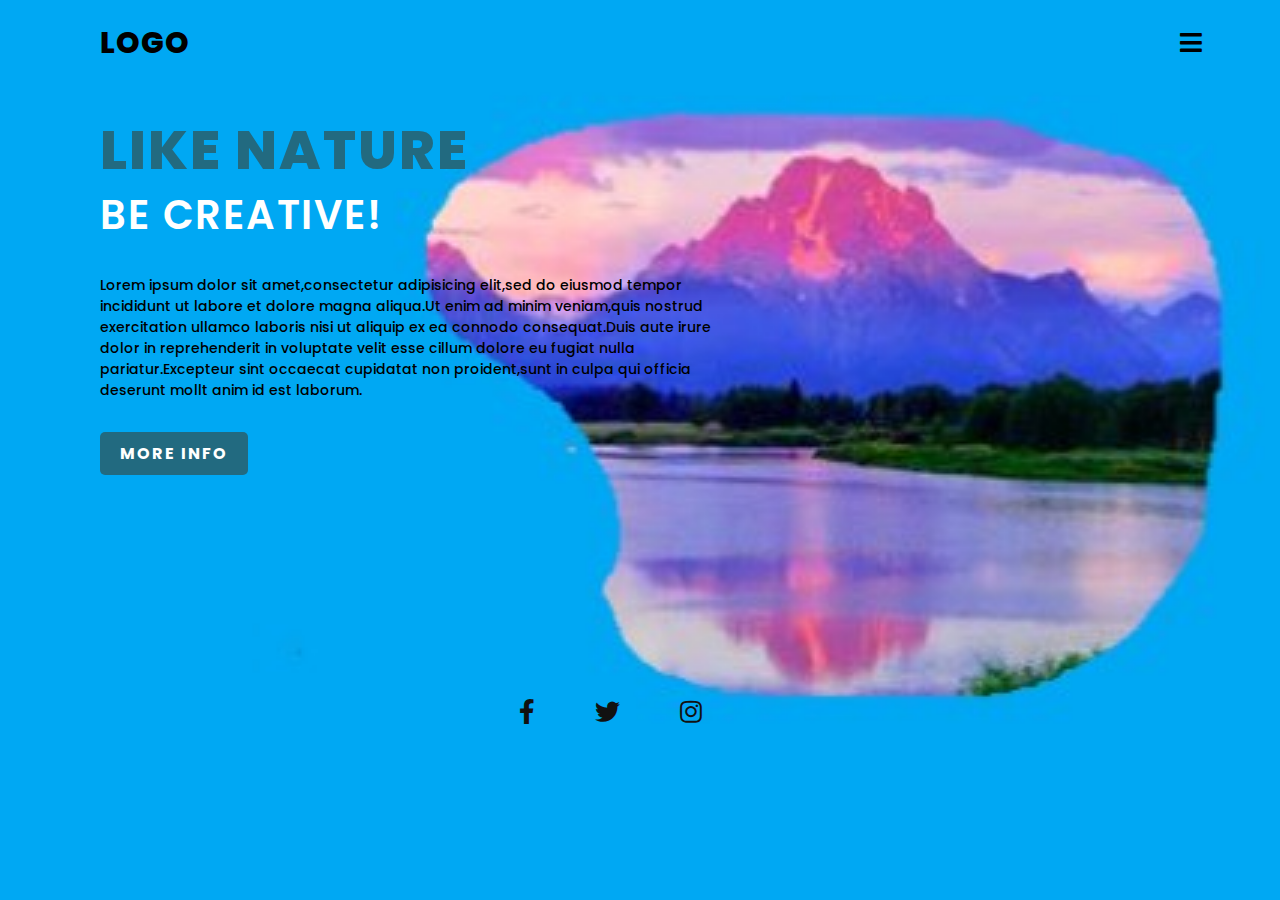
<file: index.html>
<!DOCTYPE html>
<html lang="en" dir="ltr">
<head>
    <meta charset="UTF-8">
    <meta http-equiv="X-UA-Compatible" content="IE=edge">
    <meta name="viewport" content="width=device-width, initial-scale=1.0">
    <title>Responsive Website Landing Page Design</title>
    <link rel="stylesheet" href="style.css">
    <link rel="stylesheet" href="https://cdnjs.cloudflare.com/ajax/libs/font-awesome/5.14.0/css/all.min.css">
</head>
<!-- <header> -->
    <!-- <a href="index.html">HOME</a> -->
    <!-- <a href="contact.html">CONTACT</a> -->
<!-- </header> -->
<body>
    <!-- this is index -->

    <section>
        <input type="checkbox" id="check">
        <header>
            <h2><a href="#" class="logo">Logo</a></h2>
            <div class="navigation">
                <a href="#">Home</a>
                <a href="#">About</a>
                <a href="#">Info</a>
                <a href="#">Services</a>
                <a href="#">Contact</a>
            </div>
            <label for="check">
                <i class="fas fa-bars menu-btn"></i>
                <i class="fas fa-times close-btn"></i>
                <!-- 添加了两个logo？一个三横杠图标一个X -->
            </label>
        </header>
        <div class="content">
            <div class="info">
            <h2>Like Nature <br> <span>Be Creative!</span></h2>
            <p>Lorem ipsum dolor sit amet,consectetur adipisicing elit,sed do eiusmod tempor incididunt ut labore et dolore magna aliqua.Ut enim ad minim veniam,quis nostrud exercitation ullamco laboris nisi ut aliquip ex ea connodo consequat.Duis aute irure dolor in reprehenderit in voluptate velit esse cillum dolore eu fugiat nulla pariatur.Excepteur sint occaecat cupidatat non proident,sunt in culpa qui officia deserunt mollt anim id est laborum.</p>
            <a href="#" class="info-btn">More info</a>
          </div>
        </div>
        <div class="media-icons">
            <a href="#"><i class="fab fa-facebook-f"></i></a>
            <a href="#"><i class="fab fa-twitter"></i></a>
            <a href="#"><i class="fab fa-instagram"></i></a>
        </div>
    </section>


</body>
</html>
</file>
<file: style.css>
@import url('https://fonts.googleapis.com/css2?family=Poppins:wght@300;400;500;600;700;800;900&display=swap');

*{
    margin: 0;
    padding: 0;
    box-sizing: border-box;
    font-family: "Poppins",sans-serif;
}

section{
    position: relative;
    width: 100%;
    min-height: 100vh;
    display: flex;
    flex-direction: column;
    justify-content: flex-start;
    background: url(./image/th.jpeg)no-repeat;
    background-size:cover;
    background-position: center;
}

header{
    position: relative;
    top: 0;
    width: 100%;
    padding: 30px 100px;
    display: flex;
    justify-content: space-between;
    align-items: center;
}

header .logo{
    /* 给logo这个类型的代码添加美化 */
    position: relative;
    /* 没什么反应 */
    color:#000;
    /* logo函数里面的Logo变成了黑色 */
    font-size: 30px;
    /* 把Logo放大到了（或者变成）30px大小 */
    text-decoration: none;
    /* 删除掉了超链接自带的下划线 */
    text-transform: uppercase;
    /* 貌似把里面的字母全改成大写 */
    font-weight: 800;
    /* 加粗到800 */
    letter-spacing: 1px;
    /* 字母之间的间隔多了1px隔开 */
}

header .navigation a{
    color: #000;
    /* 将navigation包含的代码改成黑色 */
    /* background: #fff; （已被改到第72行代码）*/
    /* 给navigation里的字幕添加一层背景（白色的） */
    text-decoration: none;
    /* 下划线去掉 */
    font-weight: 500;
    /* 加粗 */
    letter-spacing: 1px;
    /* 添加1px像素，字母间的间隔 */
    padding: 2px 15px;
    /* 添加单词之间的间隔，第一个2px默认控制着高度，第二个15px默认控制着宽度 */
    border-radius: 20px;
    /* 貌似是给单词的背景添加四角圆弧 */
    transition: 0.3s;
    /* 将单词的背景显现添加淡出效果 */
    transition-property: background;
}

header .navigation a:not(:last-child){
    margin-right: 30px;
}

header .navigation a:hover{
    background: #fff;
    /* 已经将53行代码的剪切过来；理由时将一直显示的背景（白色）更换成鼠标悬停后才显示出来 */
}

.content{
    max-width: 650px;
    /* 给content里面的函数（在此案例为简介）设置最大宽度 */
    margin: 60px 100px;
     /* 貌似是给简介背景塞上一个宽  高  限制区域？ */
}

.content .info h2{
    color: #226a80;
    font-size: 55px;
    /* 变大？ */
    text-transform: uppercase;
    /* 全员大写 */
    font-weight: 800;
    /* 加粗 */
    letter-spacing: 2px;
    /* 单词之间添加间隙 */
    line-height: 60px;
    /* 上下单词之间有60px的间隙（已确认不是在原有的基础上隔开，而是想多远有多远，设置的数值过小可重叠） */
    margin-bottom: 30px;
    /* 给总单词的最下端添加30px高度？ */
}

.content .info h2 span{
    color: #fff;
    /* 给h2标签中的span标签添加一个文字变白的效果 */
    font-size: 50px;
    /* 控制span标签内文字的大小 */
    font-weight: 600;
    /* 改变字体粗度 */
}

.content .info p{
    font-size: 16px;
    /* p标签（简介）的所有字体大小 */
    font-weight: 500;
    /* 改变粗度 */
    margin-bottom: 40px;
    /* 添加最下端40px的高度间隔 */
}

.content .info-btn{
    /* 修改有info-btn类标签的超链接步骤 */
    color: #fff;
    /* 必先改其颜色 */
    background: #226a80;
    /* 加其背景颜料 */
    text-decoration: none;
    /* 删其下划线 */
    text-transform: uppercase;
    /* 而后全部大写 */
    font-weight: 700;
    /* 改其粗度 */
    letter-spacing: 2px;
    /* 加其字母间隔 */
    padding: 10px 20px;
    /* 背景则需改宽换高 */
    border-radius: 5px;
    /* 最后磨圆背景的四角，即可完成 */
    transition: 0.3s;
    /* 添加悬停后改变完颜色之间的一个过渡时间 */
    transition-property: background;
    /* 翻译该属性意思是过渡属性，不懂啥意思 */
}

.content .info-btn:hover{
    background: #0c4f60;
    /* 鼠标悬停在info-btn分类的代码后，可改变颜色 */
}

.media-icons{
    display: flex;
    /* 直译是柔性，改变的是脸书，推特和某个相机图标的软件 */
    justify-content: center;
    /* center直译是中央，目测是让其居中的意思 */
    align-items: center;
    /* align-items的直译是对齐目标，暂没明显改变 */
    margin: auto;
    /* margin直译是利润，但又有余量, 幅度, 边, 差额, 余地, 边沿, 涯, 塝, 埸, 页边的意思，目测是自动根据上下文的空隙来更加对齐居中 */
}

.media-icons a{
    position: relative;
    /* 改变三个社交平台logo的位置，具体变动不详 */
    color: #111;
    font-size: 25px;
    /* 改变大小 */
    transition: 0.3s;
    /* 让三个图标在鼠标悬停时增加一个淡入淡出的过渡 */
    transition-property: transform;
    /* 直译：过渡属性的变换，具体作用尚不明确 */
}

.media-icons a:not(last-child){
    margin-right: 60px;
    /* 目测是改变了三个图标的间隙，但不清楚描点在哪 */

}

.media-icons a:hover{
    transform: scale(1.5);
    /* 直译：改变规模到1.5；实际作用是鼠标悬停在三个图标上面时，会改变大小 */
}

label{
    display: none;
    /* 让两个html的三横杠和X图标消失掉了（应该并没彻底删除） */
}

#check{
    z-index: 3;
    display: none;
    /* 将打钩的按钮隐藏掉 */
}

/* Responsive styles */

/* 以下代码开始出现bug，具体就是home about info 这段代码并未如期消失 */
@media (max-width: 1300px){
    /* 以上代码现已经解决，案例是960px，但当调高至1286px之后将正常消失；为了整数改成了1300px */
    header .navigation{
        display: none;
    }

    label{
        display: block;
        /* 添加了在home之类的东西删除后，增加了三杠一X */
        font-size: 25px;
        /* 改变三杠一X的大小 */
        cursor: pointer;
        /* 加入代码刷新后并无变化；直译为：游标指针 */
        transition: 0.3s;
        /* 让三杠一X在鼠标悬停时，有个变白的过程 */
        transition-property: color;
    }

    label:hover{
        color: #fff;
    }

    label .close-btn{
        display: none;
        /* 让X消失了 */
    }

    #check:checked ~ header .navigation{
        z-index: 2;
        position: fixed;
        background: rgba(114,223,255,0.9);
        top: 0;
        bottom: 0;
        left: 0;
        right: 0;
        display: flex;
        /* 以上这段代码添加了打开旁边的方框打钩后的：背景（back...）位置（left right）等等 */
        flex-direction: column;
        /* 将每个单词自动换行（大概） */
        justify-content: center;
        /* 将单词的高度（大概）居中 */
        align-items: center;
        /* 将单词的横向描点居中（大概） */
    }

    #check:checked ~ header .navigation a{
        font-weight: 700;
        /* 加粗字体 */
        margin-right: 0;
        /* 无法语言描述其效果，只能证明出任意负数-0-任意正数三种变化 */
        margin-bottom: 50px;
        /* 目测添加了字母上下之间的间隔 */
        letter-spacing: 2px;
        /* 改变字母之间的间隔 */
    }

    #check:checked ~ header label .menu-btn{
        display: none;
        /* 添加的该代码之后将跳到二级页面时让三个横杠消失掉 */
    }

    #check:checked ~ header label .close-btn{
        z-index: 2;
        display: block;
        position: fixed;
        /* 添加了以上的代码后，将之前隐藏掉的X图标在二级页面显示，并有着关闭二级页面的功能 */
    }

    label .menu-btn{
        position: absolute;
        /* 改变了三个杠的位置？貌似会牵扯到其他的蝴蝶效应 */
    }

    header .logo{
        position: absolute;
        bottom: -6px;
        /* 更改了LOGO的位置 */
    }

    .content .info h2 span {
        font-size: 40px;
        /* 改变了h2标题的大小 */
        font-weight: 600;
        /* 粗度 */
    }

    .content .info p{
        font-size: 14px;
        /* 简介字体大小 */

    }
}

@media (max-width:560px){
    .content .info h2{
        font-size: 35px;
        line-height: 40px;
    }

    .content .info h2 span{
        font-size: 30px;
        font-weight: 600;
    }

    .content .info p{
        font-size: 14px;
    }
}
</file>
